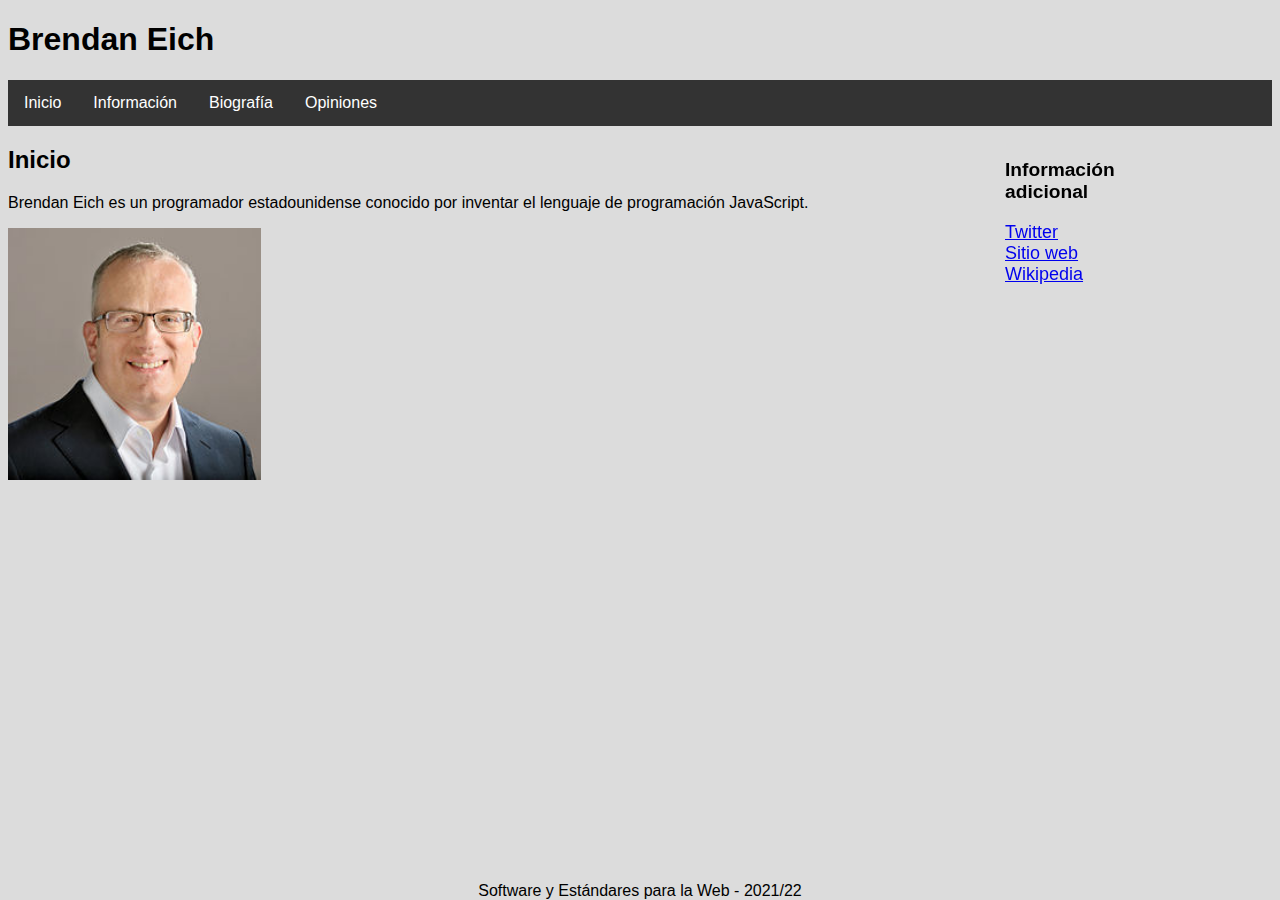
<file: index.html>
<!DOCTYPE html>
<html lang="es">

<head>
    <meta charset="UTF-8" />
    <meta name="author" content="Jorge Arias Tosar">
    <meta name="keywords" content="Brendan Eich, JavaScript, Mozilla, Brave">
    <meta name="description" content="Sitio web dedicado al programador Brendan Eich">
    <meta name="viewport" content="width=device-width, initial-scale=1.0">
    <title>Brendan Eich</title>
    <link rel="stylesheet" href="estilo.css">
</head>

<body>
    <h1>Brendan Eich</h1>
    <nav>
        <ul>
            <li> <a href="index.html">Inicio</a> </li>
            <li> <a href="informacion.html">Información</a> </li>
            <li> <a href="biografia.html">Biografía</a> </li>
            <li> <a href="opiniones.html">Opiniones</a> </li>
        </ul>
    </nav>
    <aside>
        <p>Información adicional</p>
        <a href="https://twitter.com/BrendanEich">Twitter</a>
        <a href="https://brendaneich.com">Sitio web</a>
        <a href="https://es.wikipedia.org/wiki/Brendan_Eich">Wikipedia</a>
    </aside>
    <section>
        <h2>Inicio</h2>
        <p>Brendan Eich es un programador estadounidense conocido por inventar el lenguaje de programación JavaScript.</p>
        <img src="multimedia/brendan-eich.jpg" alt="Brendan Eich">
    </section>
    <footer>
        Software y Estándares para la Web - 2021/22
    </footer>
</body>

</html>
</file>
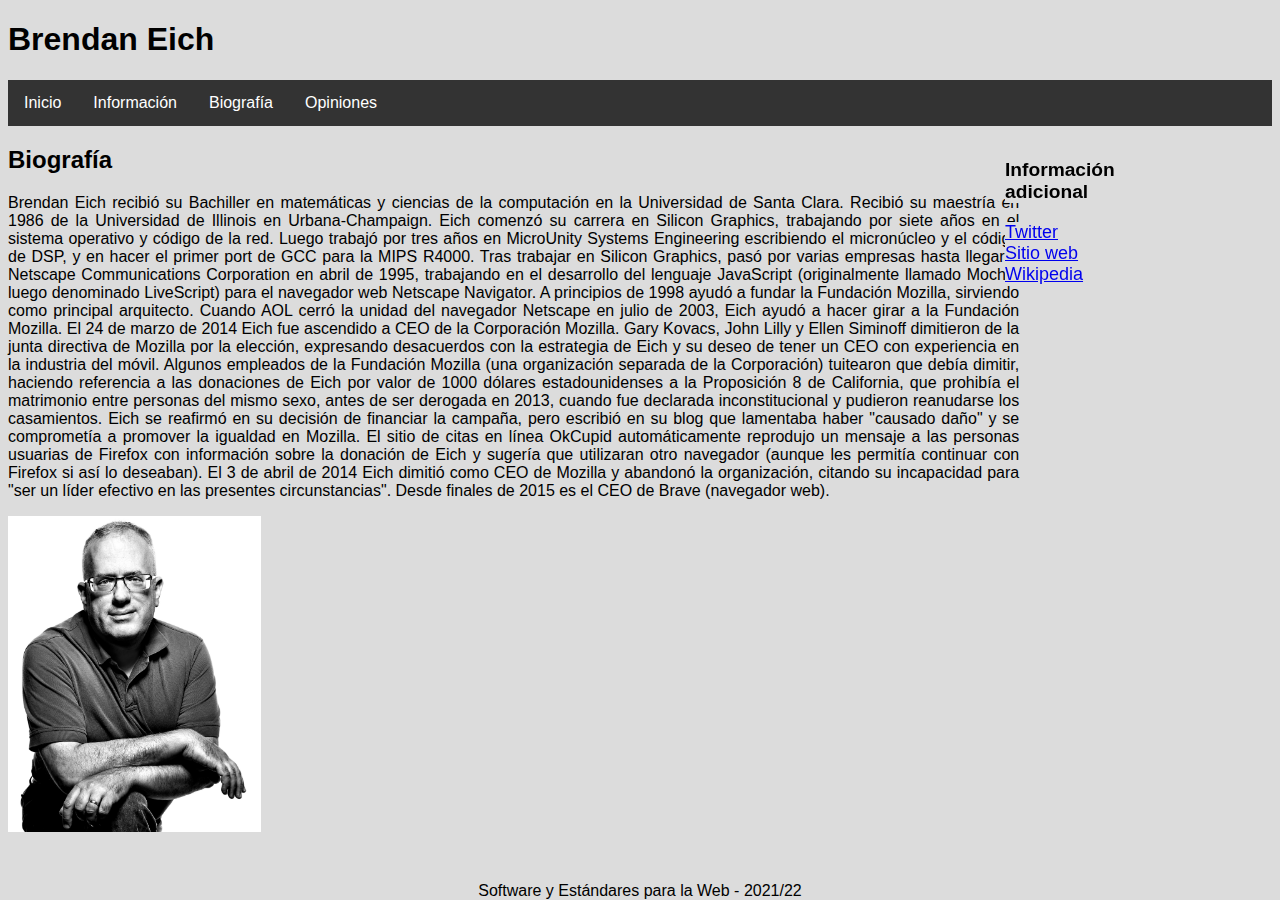
<file: biografia.html>
<!DOCTYPE html>
<html lang="es">

<head>
    <meta charset="UTF-8" />
    <meta name="author" content="Jorge Arias Tosar">
    <meta name="keywords" content="Brendan Eich, JavaScript, Mozilla, Brave">
    <meta name="description" content="Sitio web dedicado al programador Brendan Eich">
    <meta name="viewport" content="width=device-width, initial-scale=1.0">
    <title>Brendan Eich - Biografía</title>
    <link rel="stylesheet" href="estilo.css">
</head>

<body>
    <h1>Brendan Eich</h1>
    <nav>
        <ul>
            <li> <a href="index.html">Inicio</a> </li>
            <li> <a href="informacion.html">Información</a> </li>
            <li> <a href="biografia.html">Biografía</a> </li>
            <li> <a href="opiniones.html">Opiniones</a> </li>
        </ul>
    </nav>
    <aside>
        <p>Información adicional</p>
        <a href="https://twitter.com/BrendanEich">Twitter</a>
        <a href="https://brendaneich.com">Sitio web</a>
        <a href="https://es.wikipedia.org/wiki/Brendan_Eich">Wikipedia</a>
    </aside>
    <section>
        <h2>Biografía</h2>
        <p>Brendan Eich recibió su Bachiller en matemáticas y ciencias de la computación en la Universidad de Santa Clara. Recibió su maestría en 1986 de la Universidad de Illinois en Urbana-Champaign. Eich comenzó su carrera en Silicon Graphics, trabajando
            por siete años en el sistema operativo y código de la red. Luego trabajó por tres años en MicroUnity Systems Engineering escribiendo el micronúcleo y el código de DSP, y en hacer el primer port de GCC para la MIPS R4000. Tras trabajar en Silicon
            Graphics, pasó por varias empresas hasta llegar a Netscape Communications Corporation en abril de 1995, trabajando en el desarrollo del lenguaje JavaScript (originalmente llamado Mocha, luego denominado LiveScript) para el navegador web Netscape
            Navigator. A principios de 1998 ayudó a fundar la Fundación Mozilla, sirviendo como principal arquitecto. Cuando AOL cerró la unidad del navegador Netscape en julio de 2003, Eich ayudó a hacer girar a la Fundación Mozilla. El 24 de marzo de
            2014 Eich fue ascendido a CEO de la Corporación Mozilla. Gary Kovacs, John Lilly y Ellen Siminoff dimitieron de la junta directiva de Mozilla por la elección, expresando desacuerdos con la estrategia de Eich y su deseo de tener un CEO con
            experiencia en la industria del móvil. Algunos empleados de la Fundación Mozilla (una organización separada de la Corporación) tuitearon que debía dimitir, haciendo referencia a las donaciones de Eich por valor de 1000 dólares estadounidenses
            a la Proposición 8 de California, que prohibía el matrimonio entre personas del mismo sexo, antes de ser derogada en 2013, cuando fue declarada inconstitucional y pudieron reanudarse los casamientos. Eich se reafirmó en su decisión de financiar
            la campaña, pero escribió en su blog que lamentaba haber "causado daño" y se comprometía a promover la igualdad en Mozilla. El sitio de citas en línea OkCupid automáticamente reprodujo un mensaje a las personas usuarias de Firefox con información
            sobre la donación de Eich y sugería que utilizaran otro navegador (aunque les permitía continuar con Firefox si así lo deseaban). El 3 de abril de 2014 Eich dimitió como CEO de Mozilla y abandonó la organización, citando su incapacidad para
            "ser un líder efectivo en las presentes circunstancias". Desde finales de 2015 es el CEO de Brave (navegador web).</p>
        <img src="multimedia/brendan-eich-blancoynegro.jpg" alt="Brendan Eich">
    </section>
    <footer>
        Software y Estándares para la Web - 2021/22
    </footer>
</body>

</html>
</file>
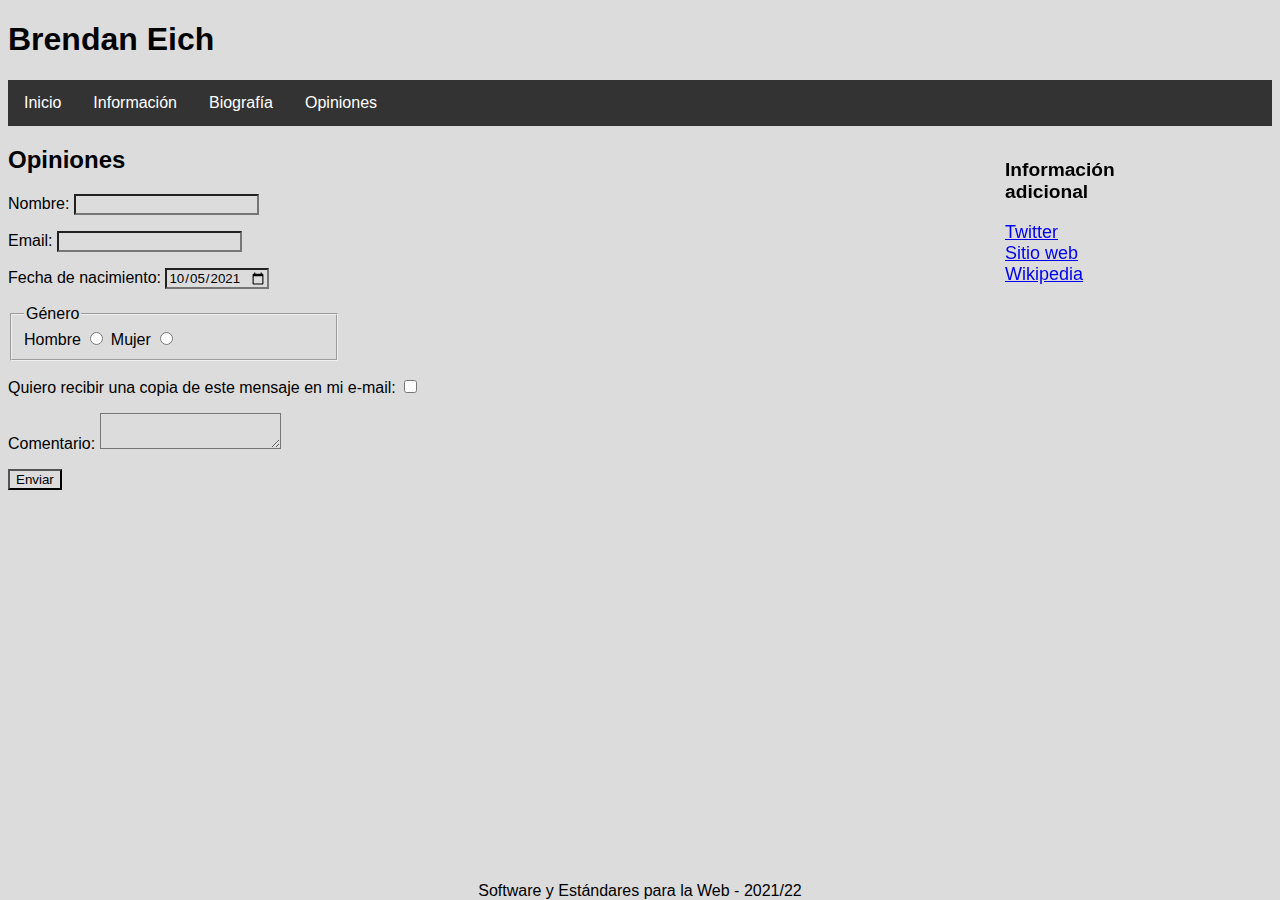
<file: opiniones.html>
<!DOCTYPE html>
<html lang="es">

<head>
    <meta charset="UTF-8" />
    <meta name="author" content="Jorge Arias Tosar">
    <meta name="keywords" content="Brendan Eich, JavaScript, Mozilla, Brave">
    <meta name="description" content="Sitio web dedicado al programador Brendan Eich">
    <meta name="viewport" content="width=device-width, initial-scale=1.0">
    <title>Brendan Eich - Opiniones</title>
    <link rel="stylesheet" href="estilo.css">
</head>

<body>
    <h1>Brendan Eich</h1>
    <nav>
        <ul>
            <li> <a href="index.html">Inicio</a> </li>
            <li> <a href="informacion.html">Información</a> </li>
            <li> <a href="biografia.html">Biografía</a> </li>
            <li> <a href="opiniones.html">Opiniones</a> </li>
        </ul>
    </nav>
    <aside>
        <p>Información adicional</p>
        <a href="https://twitter.com/BrendanEich">Twitter</a>
        <a href="https://brendaneich.com">Sitio web</a>
        <a href="https://es.wikipedia.org/wiki/Brendan_Eich">Wikipedia</a>
    </aside>
    <section>
        <h2>Opiniones</h2>
        <form>
            <p><label for="nombre">Nombre: </label>
                <input id="nombre"></p>
            <p><label for="email">Email: </label>
                <input type=email id="email"></p>
            <p><label for="start">Fecha de nacimiento:</label>
                <input type="date" id="start" value="2021-10-05" min="1900-01-01" max="2021-10-05"></p>
            <fieldset>
                <legend> Género </legend>
                <label for="hombre">Hombre </label>
                <input type=radio name="genero" id="hombre">
                <label for="mujer">Mujer </label>
                <input type=radio name="genero" id="mujer">
            </fieldset>
            <p><label for="copia">Quiero recibir una copia de este mensaje en mi e-mail: </label>
                <input type=checkbox id="copia"></p>
            <p><label for="comentario">Comentario: </label>
                <textarea id="comentario"></textarea></p>
            <input type="submit" value="Enviar">
        </form>
    </section>
    <footer>
        Software y Estándares para la Web - 2021/22
    </footer>
</body>

</html>
</file>
<file: estilo.css>
/* Especificidad (0,0,0)*/

* {
    font-family: "Noto Sans", sans-serif;
    background-color: gainsboro;
}


/* Especificidad (0,0,1)*/

ul {
    list-style-type: none;
    margin: 0;
    padding: 0;
    overflow: hidden;
    background-color: #333;
}


/* Especificidad (0,0,1)*/

p {
    text-align: justify;
    width: 80%;
}


/* Especificidad (0,0,1)*/

img {
    width: 20%;
}


/* Especificidad (0,0,1)*/

footer {
    position: fixed;
    left: 0;
    bottom: 0;
    width: 100%;
    text-align: center;
}


/* Especificidad (0,0,1)*/

li {
    float: left;
}


/* Especificidad (0,0,2)*/

li a {
    display: block;
    color: white;
    text-align: center;
    padding: 14px 16px;
    text-decoration: none;
    background-color: #333;
}


/* Especificidad (0,1,2)*/

li a:hover {
    background-color: rgb(26, 141, 106);
}


/* Especificidad (0,0,1)*/

table,
th,
td {
    empty-cells: hide;
    border: 1px solid black;
    width: 640px;
}


/* Especificidad (0,0,1)*/

table {
    display: inline-block;
}


/* Especificidad (0,0,1)*/

td {
    padding: 10px;
}


/* Especificidad (0,0,1)*/

video {
    width: 600px;
    display: inline-block;
}


/* Especificidad (0,0,1)*/

fieldset {
    width: 300px;
}


/* Especificidad (0,0,1)*/

aside {
    width: 215px;
    background-color: transparent;
    position: absolute;
    right: 0px;
    top: 140px;
    bottom: 10px;
    z-index: 999;
    padding-right: 60px;
    color: black;
}


/* Especificidad (0,0,2)*/

aside p {
    font-size: larger;
    font-weight: bold;
}


/* Especificidad (0,0,1)*/

audio {
    margin-top: 20px;
    display: block;
}


/* Especificidad (0,0,2)*/

aside a {
    font-size: large;
    display: block;
}
</file>
